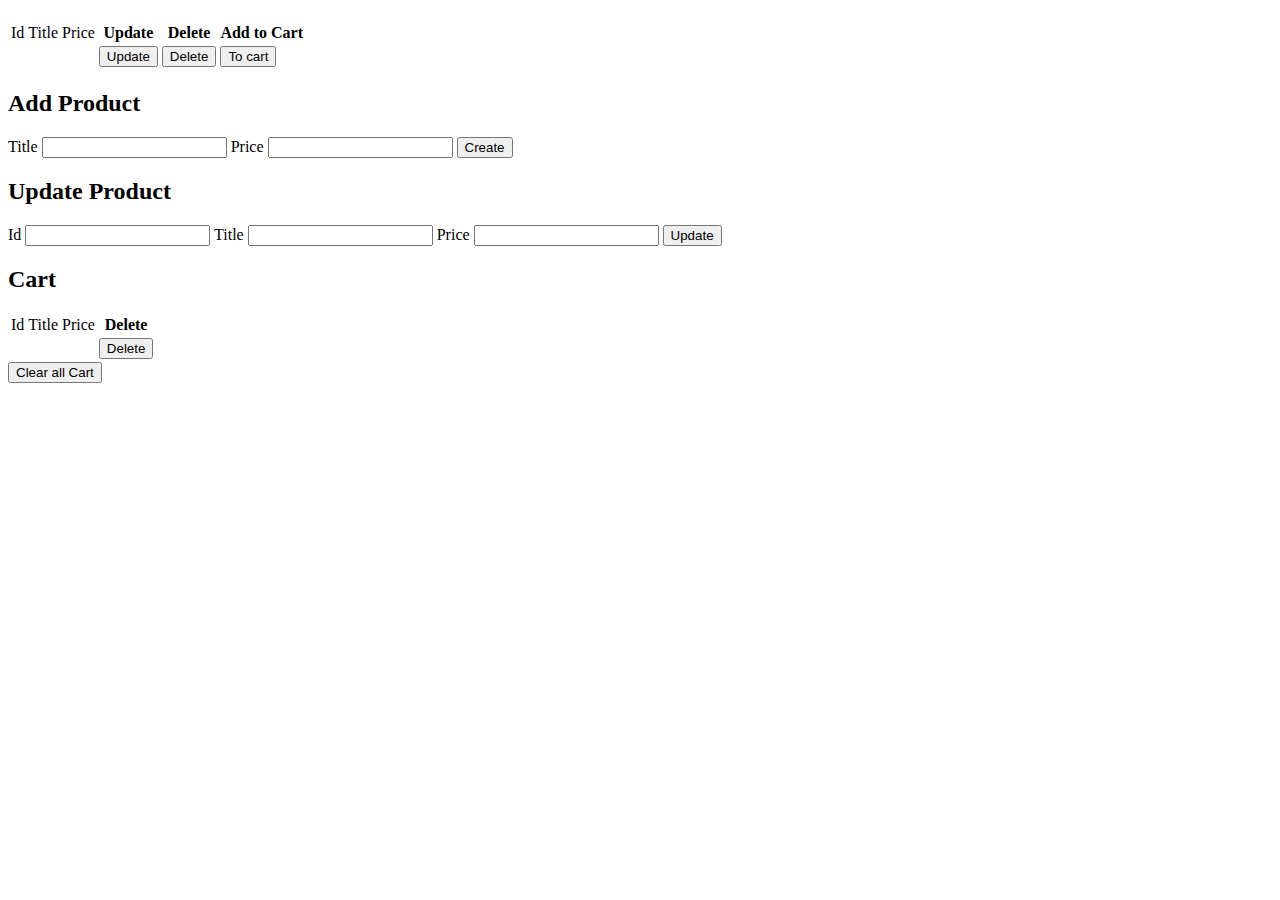
<file: src/main/resources/templates/index.html>
<!DOCTYPE html>
<html lang="en" xmlns:th="http://www.w3.org/1999/xhtml">
<head>
    <meta charset="UTF-8">
    <meta http-equiv="X-UA-Compatible" content="IE=edge">
    <meta name="viewport" content="width=device-width, initial-scale=1.0">
    <title>ProductsPage</title>
    <link th:href="@{/style.css}" rel="stylesheet"/>
</head>
<body>
<div class="index_block">
    <div class="table_block">
        <h1 th:text="#{welcome.message(${string})}"></h1>
        <table>
            <thead>
            <tr>
                <td class="td_header">Id</td>
                <td class="td_header">Title</td>
                <td class="td_header">Price</td>
                <th class="td_header">Update</th>
                <th class="td_header">Delete</th>
                <th class="td_header">Add to Cart</th>
            </tr>
            </thead>
            <tbody>
            <tr th:each="product: ${products}">
                <td th:text="${product.id}"/>
                <td th:text="${product.title}"/>
                <td th:text="${product.price}"/>
                <td>
                    <form th:action="@{/v1/products/edit/{id}(id=${product.id})}" th:method="get">
                        <input type="hidden" name="id" th:value="${product.id}"/>
                        <button class="inner_button all_button" type="submit">Update</button>
                    </form>
                </td>
                <td>
                    <form th:action="@{/v1/products/delete}" th:method="delete">
                        <input type="hidden" name="id" th:value="${product.id}"/>
                        <button class="inner_button all_button" type="submit">Delete</button>
                    </form>
                </td>
                <td class="to_cart">
                    <form th:action="@{/v1/products/addcart}" th:method="post">
                        <input type="hidden" name="id" th:value="${product.id}"/>
                        <input type="hidden" name="title" th:value="${product.title}"/>
                        <input type="hidden" name="price" th:value="${product.price}"/>
                        <button class="inner_button all_button" type="submit">To cart</button>
                    </form>
                </td>
            </tr>
            </tbody>
        </table>
    </div>

    <div class="add_cart_block">
        <h2>Add Product</h2>
        <form class="add_form" th:action="@{/v1/products/addproduct}" method="post">
            <label>Title</label>
            <input type="text" name="title" required>
            <label>Price</label>
            <input type="number" name="price" max="9223372036854775807" required>
            <input class="outer_button all_button" type="submit" value="Create">
        </form>
        <h2>Update Product</h2>
        <form class="add_form" th:action="@{/v1/products/updateproduct}" method="post">
            <label>Id</label>
            <input type="number" name="id" max="9223372036854775807" required>
            <label>Title</label>
            <input type="text" name="title" required>
            <label>Price</label>
            <input type="number" name="price" max="9223372036854775807" required>
            <input class="outer_button all_button" type="submit" value="Update">
        </form>
        <h2>Cart</h2>
        <table>
            <thead>
            <tr>
                <td class="td_header">Id</td>
                <td class="td_header">Title</td>
                <td class="td_header">Price</td>
                <th class="td_header">Delete</th>
            </tr>
            </thead>
            <tbody>
            <tr th:each="cart : ${cart}">
                <td th:text="${cart.id}"/>
                <td th:text="${cart.title}"/>
                <td th:text="${cart.price}"/>
                <td>
                    <form th:action="@{/v1/products/deleteidcart}" th:method="delete">
                        <input type="hidden" name="id" th:value="${cart.id}"/>
                        <button class="inner_button all_button" type="submit">Delete</button>
                    </form>
            </tr>
            </tbody>
        </table>
        <form class="add_form" th:action="@{/v1/products/clearcart}" th:method="delete">
            <button class="outer_button all_button" type="submit">Clear all Cart</button>
        </form>
    </div>
</div>
</body>
</html>
</file>
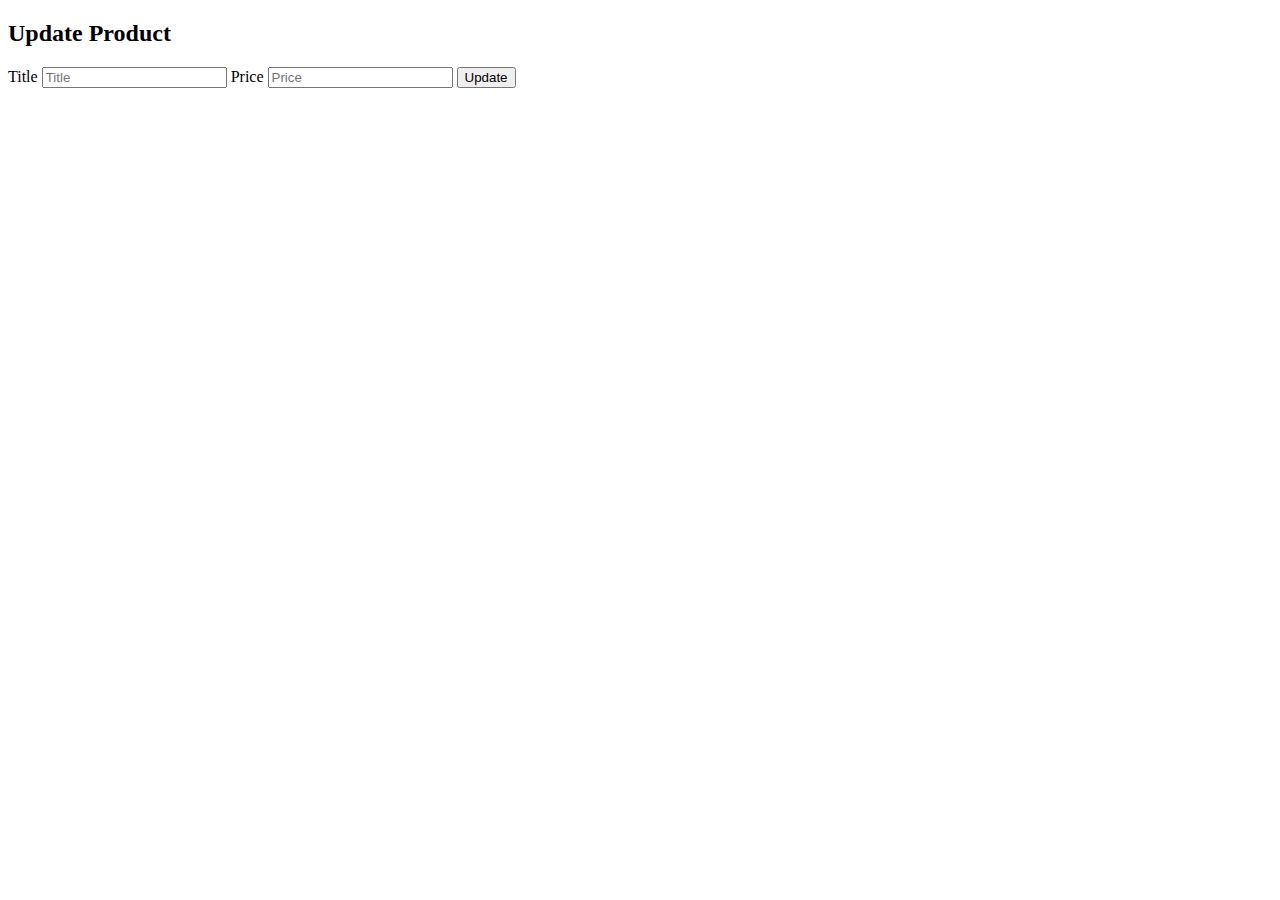
<file: src/main/resources/templates/update-product.html>
<!DOCTYPE html>
<html lang="en" xmlns:th="http://www.w3.org/1999/xhtml">
<head>
    <meta charset="UTF-8">
    <meta http-equiv="X-UA-Compatible" content="IE=edge">
    <meta name="viewport" content="width=device-width, initial-scale=1.0">
    <title>ProductUpdatePage</title>
    <link th:href="@{/style.css}" rel="stylesheet"/>
</head>
<body>
<h2>Update Product</h2>
<form class="add_form" action="#"
      th:action="@{/v1/products/update/{id}(id=${product.id})}"
      th:object="${product}"
      method="post">
    <label for="title">Title</label>
    <input type="text" th:field="*{title}" id="title" placeholder="Title" required>
    <span th:if="${#fields.hasErrors('title')}" th:errors="*{title}"></span>
    <label for="price">Price</label>
    <input type="number" th:field="*{price}" id="price" max="9223372036854775807" placeholder="Price" required>
    <span th:if="${#fields.hasErrors('price')}" th:errors="*{price}"></span>
    <input class="outer_button all_button" type="submit" value="Update">
</form>
</body>
</html>
</file>
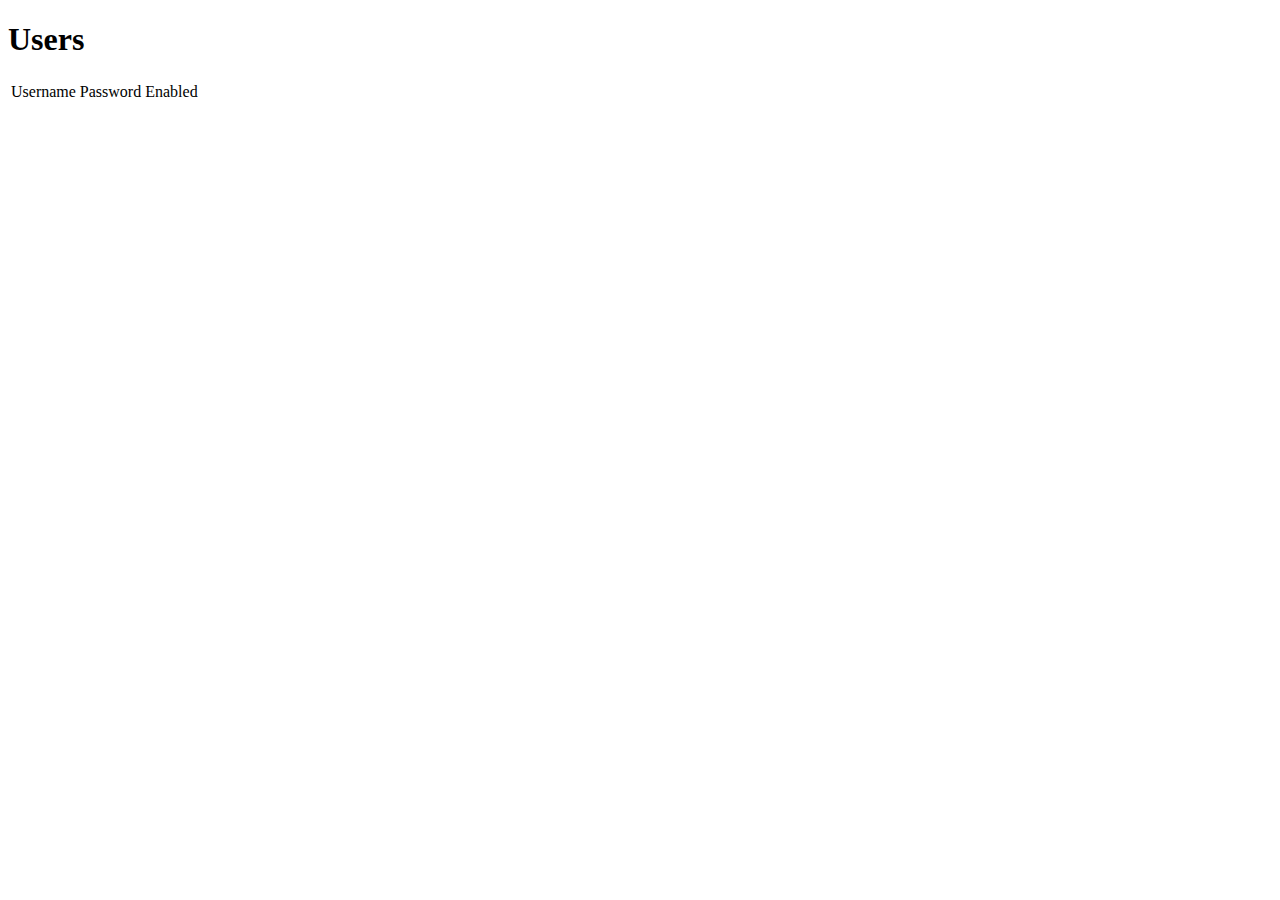
<file: src/main/resources/templates/users.html>
<!DOCTYPE html>
<html lang="en" xmlns:th="http://www.w3.org/1999/xhtml">
<head>
    <meta charset="UTF-8">
    <meta http-equiv="X-UA-Compatible" content="IE=edge">
    <meta name="viewport" content="width=device-width, initial-scale=1.0">
    <title>UsersPage</title>
    <link th:href="@{/style.css}" rel="stylesheet"/>
</head>
<body>
<h1>Users</h1>
<table>
    <thead>
    <tr>
        <td class="td_header">Username</td>
        <td class="td_header">Password</td>
        <td class="td_header">Enabled</td>
    </tr>
    </thead>
    <tbody>
    <tr th:each="user: ${users}">
        <td th:text="${user.username}"/>
        <td th:text="${user.password}"/>
        <td th:text="${user.enabled}"/>
    </tr>
    </tbody>
</table>
</body>
</html>
</file>
